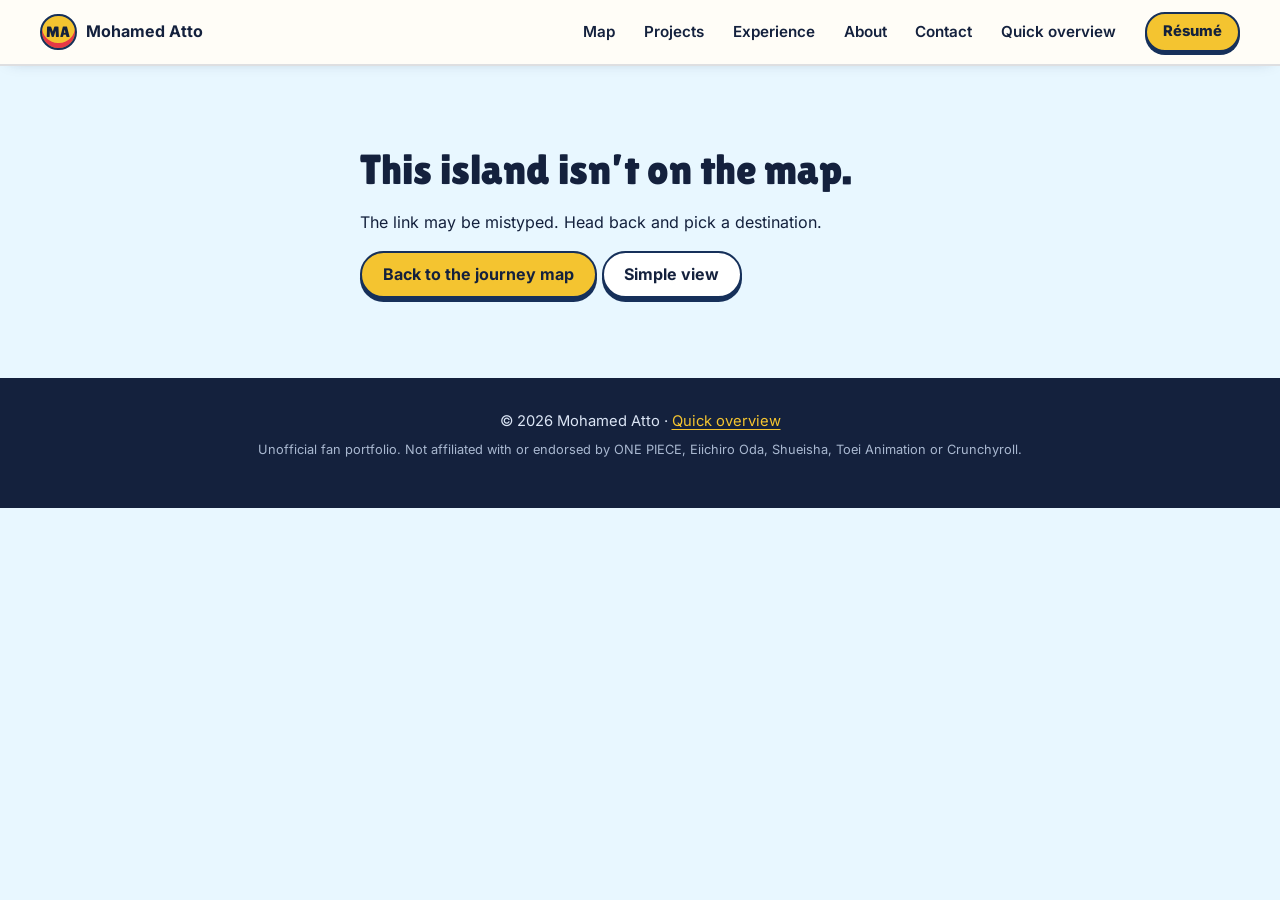
<file: index.html>
<!doctype html>
<html lang="en">
  <head>
    <meta charset="UTF-8" />
    <meta name="viewport" content="width=device-width, initial-scale=1.0, viewport-fit=cover" />
    <meta name="robots" content="noindex" />
    <meta name="description" content="Mohamed Atto's portfolio as an interactive journey map (unofficial fan-themed experiment)." />
    <title>Mohamed Atto · Grand Line Journey (fan experiment)</title>
    <link rel="icon" href="data:image/svg+xml,%3Csvg xmlns='http://www.w3.org/2000/svg' viewBox='0 0 64 64'%3E%3Ccircle cx='32' cy='32' r='30' fill='%231fa2d6'/%3E%3Ccircle cx='32' cy='28' r='14' fill='%23bfe8ff' stroke='%2316305a' stroke-width='3'/%3E%3Cpath d='M32 16l3 12-3 3-3-3z' fill='%23e63946'/%3E%3C/svg%3E" />
    <style>html{background:#bfe8ff}</style>
    <script type="module" crossorigin src="/assets/index-CmC1hqIA.js"></script>
    <link rel="stylesheet" crossorigin href="/assets/index-CQD69jHW.css">
  </head>
  <body>
    <div id="root"></div>
  </body>
</html>
</file>
<file: assets/index-CQD69jHW.css>
@font-face{font-family:Inter Variable;font-style:normal;font-display:swap;font-weight:100 900;src:url(/assets/inter-cyrillic-ext-wght-normal-BOeWTOD4.woff2)format("woff2-variations");unicode-range:U+460-52F,U+1C80-1C8A,U+20B4,U+2DE0-2DFF,U+A640-A69F,U+FE2E-FE2F}@font-face{font-family:Inter Variable;font-style:normal;font-display:swap;font-weight:100 900;src:url(/assets/inter-cyrillic-wght-normal-DqGufNeO.woff2)format("woff2-variations");unicode-range:U+301,U+400-45F,U+490-491,U+4B0-4B1,U+2116}@font-face{font-family:Inter Variable;font-style:normal;font-display:swap;font-weight:100 900;src:url(/assets/inter-greek-ext-wght-normal-DlzME5K_.woff2)format("woff2-variations");unicode-range:U+1F??}@font-face{font-family:Inter Variable;font-style:normal;font-display:swap;font-weight:100 900;src:url(/assets/inter-greek-wght-normal-CkhJZR-_.woff2)format("woff2-variations");unicode-range:U+370-377,U+37A-37F,U+384-38A,U+38C,U+38E-3A1,U+3A3-3FF}@font-face{font-family:Inter Variable;font-style:normal;font-display:swap;font-weight:100 900;src:url(/assets/inter-vietnamese-wght-normal-CBcvBZtf.woff2)format("woff2-variations");unicode-range:U+102-103,U+110-111,U+128-129,U+168-169,U+1A0-1A1,U+1AF-1B0,U+300-301,U+303-304,U+308-309,U+323,U+329,U+1EA0-1EF9,U+20AB}@font-face{font-family:Inter Variable;font-style:normal;font-display:swap;font-weight:100 900;src:url(/assets/inter-latin-ext-wght-normal-DO1Apj_S.woff2)format("woff2-variations");unicode-range:U+100-2BA,U+2BD-2C5,U+2C7-2CC,U+2CE-2D7,U+2DD-2FF,U+304,U+308,U+329,U+1D00-1DBF,U+1E00-1E9F,U+1EF2-1EFF,U+2020,U+20A0-20AB,U+20AD-20C0,U+2113,U+2C60-2C7F,U+A720-A7FF}@font-face{font-family:Inter Variable;font-style:normal;font-display:swap;font-weight:100 900;src:url(/assets/inter-latin-wght-normal-Dx4kXJAl.woff2)format("woff2-variations");unicode-range:U+??,U+131,U+152-153,U+2BB-2BC,U+2C6,U+2DA,U+2DC,U+304,U+308,U+329,U+2000-206F,U+20AC,U+2122,U+2191,U+2193,U+2212,U+2215,U+FEFF,U+FFFD}@font-face{font-family:Lilita One;font-style:normal;font-display:swap;font-weight:400;src:url([data-uri])format("woff2"),url([data-uri])format("woff");unicode-range:U+100-2BA,U+2BD-2C5,U+2C7-2CC,U+2CE-2D7,U+2DD-2FF,U+304,U+308,U+329,U+1D00-1DBF,U+1E00-1E9F,U+1EF2-1EFF,U+2020,U+20A0-20AB,U+20AD-20C0,U+2113,U+2C60-2C7F,U+A720-A7FF}@font-face{font-family:Lilita One;font-style:normal;font-display:swap;font-weight:400;src:url(/assets/lilita-one-latin-400-normal-87r-Z-Re.woff2)format("woff2"),url(/assets/lilita-one-latin-400-normal-DXkechA3.woff)format("woff");unicode-range:U+??,U+131,U+152-153,U+2BB-2BC,U+2C6,U+2DA,U+2DC,U+304,U+308,U+329,U+2000-206F,U+20AC,U+2122,U+2191,U+2193,U+2212,U+2215,U+FEFF,U+FFFD}:root{--ink:#14213d;--ink-soft:#4a5878;--paper:#fffdf7;--sky:#bfe8ff;--sky-2:#e8f7ff;--sea:#1fa2d6;--sea-2:#1488c4;--sea-deep:#0b5c99;--foam:#fff;--straw:#f4c430;--straw-deep:#c9971a;--red:#e63946;--outline:#16305a;--display:"Lilita One", "Arial Rounded MT Bold", system-ui, sans-serif;--body:"Inter Variable", system-ui, -apple-system, "Segoe UI", sans-serif;--radius:22px;--ease:cubic-bezier(.2, .8, .2, 1);--gutter:clamp(1rem, 4vw, 2.5rem);--topbar-h:4rem}*,:before,:after{box-sizing:border-box}html{background:var(--sky-2);scroll-padding-top:calc(var(--topbar-h) + .75rem)}@media (prefers-reduced-motion:no-preference){html:not(.motion-off){scroll-behavior:smooth}}body{font-family:var(--body);color:var(--ink);background:var(--sky-2);-webkit-font-smoothing:antialiased;margin:0;line-height:1.6;overflow-x:clip}img,video,svg{max-width:100%;display:block}img{height:auto}a{color:var(--sea-deep);text-underline-offset:.2em}h1,h2,h3,h4{margin:0;line-height:1.15}p{margin:0}button{font:inherit;color:inherit}:focus-visible{outline:3px solid var(--straw);outline-offset:3px;border-radius:10px;box-shadow:0 0 0 6px #16305ad9}.sr-only{clip:rect(0 0 0 0);white-space:nowrap;width:1px;height:1px;position:absolute;overflow:hidden}.muted{color:var(--ink-soft)}.skip-link{z-index:100;background:var(--ink);color:#fff;border-radius:999px;padding:.5rem 1rem;position:absolute;top:.5rem;left:1rem;transform:translateY(-200%)}.skip-link:focus-visible{transform:none}.motion-off *,.motion-off :before,.motion-off :after{transition:none!important;animation:none!important}.map:not([data-active]) *,.map:not([data-active]) :before,.map:not([data-active]) :after{animation-play-state:paused!important}.btn{border:2px solid var(--outline);background:var(--straw);min-height:2.9rem;color:var(--ink);cursor:pointer;box-shadow:0 4px 0 var(--outline);transition:transform .15s var(--ease), box-shadow .15s var(--ease);border-radius:999px;justify-content:center;align-items:center;gap:.5rem;padding:0 1.3rem;font-weight:700;text-decoration:none;display:inline-flex}.btn:hover{box-shadow:0 6px 0 var(--outline);transform:translateY(-2px)}.btn:active{box-shadow:0 1px 0 var(--outline);transform:translateY(2px)}.btn--ghost{background:#fff}.btn--big{min-height:3.3rem;padding:0 1.6rem;font-size:1.05rem}.btn--small{min-height:2.4rem;box-shadow:0 3px 0 var(--outline);padding:0 1rem;font-size:.9rem}.topbar{z-index:50;background:var(--paper);border-bottom:2px solid #16305a24;position:sticky;top:0;box-shadow:0 4px 14px -10px #16305a59}.topbar__inner{max-width:80rem;padding:.55rem var(--gutter);flex-wrap:wrap;align-items:center;gap:.75rem 1rem;min-height:4rem;margin:0 auto;display:flex}.brand{min-width:44px;min-height:44px;color:var(--ink);align-items:center;gap:.55rem;font-weight:700;text-decoration:none;display:inline-flex}.brand__mark{background:var(--straw);border:2px solid var(--outline);width:2.3rem;height:2.3rem;font-family:var(--display);box-shadow:inset 0 -5px 0 var(--red);border-radius:50%;place-items:center;font-size:.95rem;font-weight:400;display:grid}.nav{margin-left:auto}.nav ul{gap:.2rem;margin:0;padding:0;list-style:none;display:flex}.nav a{min-height:2.5rem;color:var(--ink);border-radius:999px;align-items:center;padding:0 .8rem;font-size:.95rem;font-weight:600;text-decoration:none;display:inline-flex}.nav a:hover{background:#1fa2d61f}.nav a.active{background:var(--ink);color:#fff}.hero{max-width:80rem;padding:clamp(2rem, 6vw, 4.5rem) var(--gutter) clamp(2rem, 4vw, 3rem);align-items:center;gap:clamp(2rem,5vw,4rem);margin:0 auto;display:grid;position:relative}@media (width>=900px){.hero{grid-template-columns:1.1fr .9fr}}.hero__eyebrow{background:#fff;border:2px solid #16305a26;border-radius:999px;align-items:center;gap:.5rem;padding:.3rem .8rem;font-size:.9rem;font-weight:600;display:inline-flex}.hero__eyebrow:before{content:"";background:var(--red);border-radius:50%;width:.55rem;height:.55rem}.hero h1{font-family:var(--display);letter-spacing:.01em;color:var(--ink);text-shadow:0 4px #f4c430e6;margin-top:1rem;font-size:clamp(3rem,9vw,6rem);font-weight:400;line-height:.95}.hero__line{max-width:34rem;margin-top:1rem;font-size:1.15rem}.hero__line--soft{color:var(--ink-soft);font-style:italic}.hero__actions{flex-wrap:wrap;gap:.8rem;margin-top:1.8rem;display:flex}.hero__art{justify-self:center;justify-items:center;gap:1rem;width:min(22rem,76vw);display:grid;position:relative}.hero__art--luffy{grid-template-columns:1fr auto;align-items:end;width:min(30rem,90vw)}.hero__guide{height:clamp(14rem,26vw,20rem);margin-left:-3.5rem}.hero__guide .guide{height:100%}.headshot{margin:0}.headshot img{aspect-ratio:1;object-fit:cover;background:#dfe9f2;border-radius:50%;width:100%}.headshot--lg{background:conic-gradient(var(--straw) 0 38%, var(--red) 38% 46%, var(--straw) 46% 100%);width:100%;box-shadow:0 0 0 3px var(--outline), 0 24px 50px -18px #16305a8c;border-radius:50%;padding:.6rem}.headshot--sm{background:var(--straw);width:7rem;box-shadow:0 0 0 3px var(--outline), 0 10px 24px -10px #16305a99;border-radius:50%;flex:none;padding:.3rem}.voyage{padding:1rem var(--gutter) 4rem}.voyage__head{max-width:80rem;margin:0 auto 1rem}.voyage__head h2{font-family:var(--display);font-size:clamp(2rem,5vw,3rem);font-weight:400}.voyage__head p{color:var(--ink-soft)}.map-wrap{max-width:80rem;margin:0 auto}.map{aspect-ratio:1200/720;border-radius:var(--radius);border:3px solid var(--outline);--px:0;--py:0;position:relative;overflow:hidden;box-shadow:0 24px 50px -24px #16305a8c}.map__sea{background:radial-gradient(60% 50% at 30% 30%, #ffffff38, transparent 70%), radial-gradient(50% 40% at 75% 75%, #0b5c9959, transparent 70%), linear-gradient(180deg, #5fd0f0 0%, var(--sea) 40%, var(--sea-2) 75%, var(--sea-deep) 100%);position:absolute;inset:0}.map__waves{opacity:.55;background-image:url("data:image/svg+xml,%3Csvg xmlns='http://www.w3.org/2000/svg' width='160' height='90'%3E%3Cpath d='M10 30 q12 -10 24 0 t24 0' fill='none' stroke='white' stroke-width='3' stroke-linecap='round'/%3E%3Cpath d='M90 70 q12 -10 24 0 t24 0' fill='none' stroke='white' stroke-width='3' stroke-linecap='round'/%3E%3C/svg%3E");animation:14s linear infinite waves;position:absolute;inset:-5%}.map__route{width:100%;height:100%;position:absolute;inset:0;overflow:visible}.map__route path{fill:none;stroke:#fff;stroke-width:3px;stroke-dasharray:2 9;stroke-linecap:round;vector-effect:non-scaling-stroke;opacity:.85}.route--mobile{display:none}.map__clouds{pointer-events:none;transform:translate(calc(var(--px) * -14px), calc(var(--py) * -8px));transition:transform .6s var(--ease);position:absolute;inset:0}.cloud{background:#fff;border-radius:999px;height:2.6rem;animation:60s linear infinite drift;position:absolute;box-shadow:inset 0 -8px #d8eefb,0 6px #16305a14}.cloud:before,.cloud:after{content:"";background:#fff;border-radius:50%;position:absolute}.cloud:before{width:45%;height:170%;bottom:25%;left:15%}.cloud:after{width:32%;height:130%;bottom:30%;left:52%}.c1{width:9rem;top:6%;left:8%}.c2{width:12rem;animation-duration:80s;animation-delay:-30s;top:12%;left:58%}.c3{width:7rem;animation-duration:70s;animation-delay:-10s;top:52%;left:80%}.c4{width:8rem;animation-duration:90s;animation-delay:-50s;top:88%;left:40%}.map__islands{margin:0;padding:0;list-style:none}.island-slot{left:calc(var(--x) * 1%);top:calc(var(--y) * 1%);z-index:2;width:clamp(8rem,14vw,12.5rem);position:absolute;transform:translate(-50%,-50%)}.island-slot--lg{z-index:3;width:clamp(11rem,20vw,17rem)}.island-slot--sm{width:clamp(7rem,11.5vw,10rem)}.island{cursor:pointer;width:100%;transition:transform .25s var(--ease);background:0 0;border:0;border-radius:18px;justify-items:center;padding:0;display:grid;position:relative}.island:hover{transform:translateY(-5px)}.island-art{filter:drop-shadow(0 6px #0b5c9959);width:100%;height:auto;overflow:visible}.island-art .foam{transform-origin:110px 136px;transform-box:view-box;animation:3.2s ease-in-out infinite foam}.island-art .spin{animation:6s linear infinite spin}.island-art .flag-wave{transform-box:view-box;animation:1.6s ease-in-out infinite alternate flag}.island-art .beam{transform-origin:118px 40px;transform-box:view-box;animation:3s ease-in-out infinite beam}.island-art .pulse{animation:1.6s ease-in-out infinite pulse-op}.island__label{background:var(--paper);border:2px solid var(--outline);box-shadow:0 3px 0 var(--outline);font-family:var(--display);color:var(--ink);text-align:center;border-radius:12px;margin-top:-.4rem;padding:.3rem .8rem;font-size:clamp(.9rem,1.3vw,1.1rem);line-height:1.15;display:grid}.island__label small{font-family:var(--body);color:var(--ink-soft);font-size:.72rem;font-weight:600}.island--featured .island__label{background:var(--straw);font-size:clamp(1rem,1.6vw,1.35rem)}.island--featured:before{content:"";z-index:-1;background:radial-gradient(closest-side,#f4c4308c,#0000);border-radius:50%;animation:2.6s ease-in-out infinite glow;position:absolute;inset:8% 4% 30%}.island[aria-current=location] .island__label:after{content:"You are here";background:var(--red);color:#fff;font-family:var(--body);letter-spacing:.04em;text-transform:uppercase;border-radius:999px;margin:.15rem auto 0;padding:0 .45rem;font-size:.62rem;font-weight:700;display:block}.island:focus-visible{box-shadow:none;outline:none}.island:focus-visible .island__label{outline:4px solid var(--straw);outline-offset:2px}.guide-pos{left:calc(var(--x) * 1%);top:calc(var(--y) * 1%);z-index:6;pointer-events:none;position:absolute}.guide-pos[data-hidden]{visibility:hidden}.guide-offset{position:relative;transform:translate(-50%,-88%)}.guide{transform-origin:50% 100%;place-items:end center;height:clamp(5.5rem,9vw,8rem);animation:2.4s ease-in-out infinite bob;display:grid}.guide--jump{animation:none}.guide--land{animation:squash .38s var(--ease)}.guide--point{animation:react .5s var(--ease)}.guide--cheer{animation:1.4s ease-in-out infinite cheer}.guide__art{filter:drop-shadow(0 4px #16305a59);width:auto;height:100%}.guide--compact{height:3.6rem;animation:none}.standin{aspect-ratio:80/96;place-items:end center;height:100%;display:grid;position:relative}.standin svg{filter:drop-shadow(0 2px #16305a80);width:auto;height:100%}.bubble{border:2px solid var(--outline);text-align:center;width:max-content;max-width:15rem;box-shadow:0 3px 0 var(--outline);animation:pop .3s var(--ease);background:#fff;border-radius:14px;padding:.45rem .8rem;font-size:.9rem;font-weight:700;position:absolute;bottom:calc(100% + .5rem);left:50%;transform:translate(-50%)}.bubble:after{content:"";border-right:2px solid var(--outline);border-bottom:2px solid var(--outline);background:#fff;width:12px;height:12px;position:absolute;top:100%;left:50%;transform:translate(-50%,-6px)rotate(45deg)}.dust{border:3px solid #ffffffe6;border-radius:50%;width:5rem;height:1.4rem;animation:.5s ease-out forwards dust;position:absolute;bottom:0;left:50%;transform:translate(-50%)}.ship-pos{z-index:7;opacity:0;pointer-events:none;position:absolute;top:0;left:0}.ship-pos[data-on]{opacity:1}.ship-offset{position:relative;transform:translate(-50%,-70%)}.ship{width:clamp(6.5rem,11vw,9.5rem);position:relative}.ship-offset[data-west] .ship{transform:scaleX(-1)}.ship img{width:100%;height:auto;display:block}.ship[data-standin] svg{filter:drop-shadow(0 2px #16305a99)}.ship-rider{position:absolute;bottom:52%;left:30%}.map-wrap{flex-direction:column;gap:.9rem;display:flex}.logpose{background:var(--paper);border:3px solid var(--outline);box-shadow:0 4px 0 var(--outline);border-radius:20px;flex-wrap:wrap;align-items:center;gap:.75rem 1.25rem;padding:.7rem 1rem;display:flex}.logpose__device{flex:none;width:3.4rem}.logpose__needle{transform-origin:50px 32px;transform-box:view-box;transition:transform .7s cubic-bezier(.3,1.6,.5,1)}.logpose__state{flex-wrap:wrap;flex:16rem;gap:.4rem 1.5rem;margin:0;display:flex}.logpose__state dt{letter-spacing:.06em;text-transform:uppercase;color:var(--ink-soft);font-size:.7rem;font-weight:800}.logpose__state dd{font-family:var(--display);margin:0;font-size:1.15rem}.logpose__dest dd{color:var(--accent)}.logpose__go{border:2px solid var(--outline);background:var(--straw);cursor:pointer;min-height:2.75rem;box-shadow:0 3px 0 var(--outline);border-radius:999px;padding:0 1.1rem;font-weight:800}.logpose__go:disabled{opacity:.7;cursor:progress}@media (width<=760px){.logpose{order:-1}.logpose__go{width:100%}}.island__label{border-bottom-color:var(--accent);border-bottom-width:4px}.island--selected .island__label{outline:3px dashed var(--accent);outline-offset:3px}.skip{z-index:60;border:2px solid var(--outline);cursor:pointer;min-height:2.8rem;box-shadow:0 4px 0 var(--outline);background:#fff;border-radius:999px;padding:0 1.2rem;font-weight:700;position:fixed;bottom:1.25rem;left:50%;transform:translate(-50%)}@media (width<=760px){.map{aspect-ratio:auto;height:1650px}.map__sea{background:linear-gradient(180deg, #5fd0f0, var(--sea) 30%, var(--sea-2) 70%, var(--sea-deep))}.route--desktop{display:none}.route--mobile{display:inline}.island-slot,.guide-pos{left:calc(var(--mx) * 1%);top:calc(var(--my) * 1%)}.island-slot,.island-slot--sm{width:9.5rem}.island-slot--lg{width:12rem}.island__label{font-size:1rem}}.panel{gap:.9rem;font-size:1rem;display:grid}.panel h3{color:var(--ink);margin-top:1rem;font-size:1.15rem;font-weight:700}.panel h4{font-size:1rem;font-weight:700}.panel ul,.panel ol{gap:.35rem;margin:0;padding-left:1.2rem;display:grid}.panel .lead{font-size:1.15rem;font-weight:600}.panel--home{grid-template-columns:auto 1fr;align-items:start;gap:1.25rem}@media (width<=520px){.panel--home{grid-template-columns:1fr}}.callout{border-left:4px solid var(--red);background:#e6394612;border-radius:0 12px 12px 0;padding:.8rem 1rem;font-weight:600}.facts{grid-template-columns:repeat(auto-fit,minmax(12rem,1fr));gap:.75rem;margin:0;display:grid}.facts div{background:#fff;border:2px solid #16305a1f;border-radius:14px;padding:.7rem .9rem}.facts dt{text-transform:uppercase;letter-spacing:.06em;color:var(--ink-soft);font-size:.75rem;font-weight:700}.facts dd{margin:.15rem 0 0;font-weight:600}.features{gap:.6rem;margin:0;display:grid}.features div{background:#fff;border:2px solid #16305a1a;border-radius:14px;padding:.7rem .9rem}.features dt{font-weight:700}.features dd{color:var(--ink-soft);margin:.2rem 0 0;font-size:.95rem}.stack{gap:.4rem;margin:0;display:grid}.stack div{grid-template-columns:9rem 1fr;gap:.75rem;display:grid}@media (width<=520px){.stack div{grid-template-columns:1fr;gap:0}}.stack dt{font-weight:700}.stack dd{color:var(--ink-soft);margin:0}.decision{background:#fff;border:2px solid #16305a1a;border-radius:14px;gap:.3rem;padding:.7rem .9rem;display:grid}.media{margin:0}.media video,.media img{border:2px solid var(--outline);aspect-ratio:1600/1100;background:#0e0f12;border-radius:14px;width:100%;height:auto}.media figcaption,.gallery figcaption{color:var(--ink-soft);margin-top:.4rem;font-size:.85rem}.steps summary{cursor:pointer;align-items:center;min-height:2.4rem;font-weight:700;display:flex}.steps ol{margin-top:.4rem}.gallery{grid-template-columns:repeat(auto-fit,minmax(15rem,1fr));gap:1rem;display:grid}.gallery figure{margin:0}.gallery img{border:2px solid #16305a33;border-radius:12px}.points strong{color:var(--red)}.crew{gap:.6rem;list-style:none;display:grid;padding:0!important}.crew li{background:#fff;border:2px solid #16305a1f;border-radius:14px;flex-wrap:wrap;justify-content:space-between;align-items:center;gap:.5rem;padding:.8rem 1rem;display:flex}.crew__name{font-weight:700}.crew__role{background:var(--straw);border:2px solid var(--outline);border-radius:999px;padding:.1rem .6rem;font-size:.8rem;font-weight:700}.email-row{flex-wrap:wrap;align-items:center;gap:.75rem;display:flex}.email{overflow-wrap:anywhere;font-size:1.25rem;font-weight:700}.copy-status{min-height:1.4em;color:var(--ink-soft);font-size:.9rem;display:block}.links-list{list-style:none;padding:0!important}.links{flex-wrap:wrap;gap:1rem;display:flex}.simple{max-width:54rem;padding:2.5rem var(--gutter) 4rem;gap:2.5rem;margin:0 auto;display:grid}.simple__head{flex-wrap:wrap;align-items:center;gap:1.25rem;display:flex}.simple__head h1{font-family:var(--display);font-size:clamp(2.4rem,7vw,3.6rem);font-weight:400}.simple__section{border-top:3px dashed #16305a26;gap:.5rem;padding-top:2rem;display:grid}.simple__section h2{font-family:var(--display);font-size:2rem;font-weight:400}.assets ul{gap:.35rem;margin:0;padding-left:1.2rem;display:grid}.assets code{background:#fff;border-radius:4px;padding:0 .3rem;font-size:.8rem}.notfound{max-width:40rem;padding:5rem var(--gutter);gap:1rem;margin:0 auto;display:grid}.notfound h1{font-family:var(--display);font-size:2.6rem;font-weight:400}.footer{padding:2rem var(--gutter) 3rem;text-align:center;background:var(--ink);color:#dbe5f5;gap:.4rem;font-size:.92rem;display:grid}.footer a{color:var(--straw)}.footer__note{color:#a9b8d0;font-size:.8rem}.caption{z-index:70;pointer-events:none;width:max-content;max-width:92vw;position:fixed;bottom:4.5rem;left:50%;transform:translate(-50%)}.caption__box{color:#fff;text-align:center;border:2px solid var(--straw);background:#14213df0;border-radius:14px;gap:.1rem;padding:.6rem 1rem;font-weight:700;display:grid}.caption__en{color:#cfdaf0;font-size:.85rem;font-weight:500}@keyframes waves{to{transform:translate(160px,20px)}}@keyframes drift{0%{translate:-6vw}50%{translate:6vw}to{translate:-6vw}}@keyframes foam{0%,to{opacity:.9;transform:scale(1)}50%{opacity:.6;transform:scale(1.04)}}@keyframes spin{to{transform:rotate(360deg)}}@keyframes flag{0%{transform:skewY(-6deg)scaleX(.94)}to{transform:skewY(6deg)scaleX(1)}}@keyframes beam{0%,to{opacity:.2}50%{opacity:.8}}@keyframes pulse-op{0%,to{opacity:.3}50%{opacity:1}}@keyframes glow{0%,to{opacity:.6;transform:scale(.96)}50%{opacity:1;transform:scale(1.04)}}@keyframes bob{0%,to{transform:translateY(0)}50%{transform:translateY(-5px)}}@keyframes squash{0%{transform:scale(1.15,.8)}60%{transform:scale(.95,1.05)}to{transform:none}}@keyframes react{0%{transform:scale(1)}40%{transform:scale(1.12)rotate(-4deg)}to{transform:none}}@keyframes cheer{0%,to{transform:translateY(0)rotate(0)}25%{transform:translateY(-8px)rotate(-3deg)}75%{transform:translateY(-8px)rotate(3deg)}}@keyframes pop{0%{opacity:0;transform:translate(-50%)scale(.8)}to{opacity:1;transform:translate(-50%)scale(1)}}@keyframes dust{0%{opacity:1;transform:translate(-50%)scale(.4)}to{opacity:0;transform:translate(-50%)scale(1.5)}}@keyframes rise{0%{opacity:0;transform:translateY(16px)}to{opacity:1;transform:none}}.dest{--dest-pad:clamp(3.5rem, 8vw, 6rem);--accent:var(--sea-deep);padding:var(--dest-pad) var(--gutter);scroll-margin-top:calc(1rem - var(--dest-pad));position:relative}.dest--light{background:var(--paper)}.dest--sea{background:linear-gradient(#e1f5ff,#c3ebff)}.dest--sand{background:linear-gradient(#fff6dd,#fdebc1)}.dest--night{color:#eef3fb;background:linear-gradient(#14213d,#0b2f5a)}.dest--night .dest__title,.dest--night h3{color:#fff}@media (width>=1100px){.dest:before{content:"";border-left:3px dotted #16305a38;position:absolute;top:0;bottom:0;left:max(1.25rem,50% - 39rem)}.dest--night:before{border-left-color:#ffffff40}}.dest__inner{z-index:1;gap:1.75rem;max-width:72rem;margin:0 auto;display:grid;position:relative}.dest__clip{pointer-events:none;position:absolute;inset:0;overflow:hidden}.dest{overflow-x:clip}.dest__scenery{opacity:.1;pointer-events:none;z-index:0;width:18rem;position:absolute;top:2.5rem;right:max(1rem,50% - 40rem)}.dest--night .dest__scenery{opacity:.14}@media (width<=1099px){.dest__scenery{display:none}}.dest__head{justify-items:start;gap:.35rem;display:grid;position:relative}.stop{align-items:center;gap:.6rem;margin-bottom:.25rem;display:inline-flex}.stop__art{border:3px solid var(--accent);width:3.6rem;box-shadow:0 3px 0 var(--outline);background:#fff;border-radius:50%;flex:none;padding:.15rem}.stop__art .island-art{filter:none}.stop__text{line-height:1.15;display:grid}.stop__num{letter-spacing:.08em;text-transform:uppercase;color:var(--accent);font-size:.72rem;font-weight:800}.dest--night .stop__num{color:var(--straw)}.stop__name{font-family:var(--display);font-size:1.15rem}.dest__eyebrow{letter-spacing:.08em;text-transform:uppercase;color:var(--red);font-size:.82rem;font-weight:800}.dest--night .dest__eyebrow{color:var(--straw)}.dest__title{font-family:var(--display);outline:none;font-size:clamp(2.4rem,6vw,4rem);font-weight:400;line-height:1}.dest__title:focus-visible,.log-stop__title:focus-visible{outline:3px solid var(--straw);outline-offset:6px;box-shadow:none}.dest__lede{opacity:.9;margin-top:-.75rem;font-size:1.15rem}.sub{margin-top:.5rem;font-size:1.3rem;font-weight:800}.sub--tight{margin-top:0;font-size:1.05rem}.back-to-map{color:var(--ink);border:2px solid;border-radius:999px;justify-self:start;align-items:center;gap:.4rem;padding:.45rem .9rem;font-size:.9rem;font-weight:700;text-decoration:none;display:inline-flex}.dest--night .back-to-map{color:#fff}.back-to-map svg{width:1rem;height:1rem}.tags{flex-wrap:wrap;gap:.45rem;margin:0;padding:0;list-style:none;display:flex}.tags li{border:2px solid var(--outline);background:#fff;border-radius:999px;padding:.25rem .75rem;font-size:.85rem;font-weight:600}.arrival-badge:empty{display:none}.arrival-badge{grid-template-rows:1fr;animation:.45s 3.3s forwards badge-collapse;display:grid}.arrival-badge>span{min-height:0;overflow:hidden}@keyframes badge-collapse{to{grid-template-rows:0fr}}.arrival-badge span{background:var(--ink);color:#fff;border:2px solid var(--straw);animation:arrive-in 3.4s var(--ease) forwards;border-radius:999px;justify-self:start;align-items:center;gap:.45rem;margin-top:.35rem;padding:.35rem .85rem;font-size:.9rem;font-weight:700;display:inline-flex}.arrival-badge span:before{content:"⚓"}.dest--night .arrival-badge span{background:var(--straw);color:var(--ink);border-color:#fff}@keyframes arrive-in{0%{opacity:0;transform:translateY(-6px)}10%,85%{opacity:1;transform:none}to{opacity:0}}.is-arrived{animation:arrived 1.8s var(--ease)}@keyframes arrived{0%{box-shadow:inset 0 0 #f4c43000}20%{box-shadow:inset 0 0 0 8px #f4c430f2}to{box-shadow:inset 0 0 #f4c43000}}.bf-layout{align-items:start;gap:clamp(1.5rem,4vw,2.5rem);display:grid}@media (width>=980px){.bf-layout{grid-template-columns:1.3fr 1fr}}.bf-media{margin:0}.bf-media video,.bf-media img{aspect-ratio:1600/1100;border:3px solid var(--outline);background:#0e0f12;border-radius:18px;width:100%;height:auto;box-shadow:0 16px 36px -18px #16305a99}.bf-media figcaption{color:var(--ink-soft);margin-top:.5rem;font-size:.88rem}.bf-summary{align-content:start;gap:1.1rem;display:grid}.role-chips{flex-wrap:wrap;gap:.6rem;margin:0;display:flex}.role-chips div{background:var(--straw);border:2px solid var(--outline);box-shadow:0 3px 0 var(--outline);border-radius:14px;padding:.45rem .9rem}.role-chips dt{text-transform:uppercase;letter-spacing:.06em;font-size:.68rem;font-weight:800}.role-chips dd{margin:0;font-weight:800}.bf-contribution{border-left:4px solid var(--red);padding-left:.9rem;font-weight:700}.ps{gap:.6rem;display:grid}.ps p{font-size:1.02rem}.ps__label{background:var(--ink);color:#fff;letter-spacing:.06em;text-transform:uppercase;vertical-align:.12em;border-radius:6px;margin-right:.35rem;padding:0 .5rem;font-size:.72rem;font-weight:800;display:inline-block}.key-features{counter-reset:kf;gap:.75rem;margin:0;padding:0;list-style:none;display:grid}.key-features li{counter-increment:kf;padding-left:2.6rem;position:relative}.key-features li:before{content:counter(kf);background:var(--accent);color:#fff;width:1.9rem;height:1.9rem;font-family:var(--display);border-radius:50%;place-items:center;display:grid;position:absolute;top:0;left:0}.key-features h3{font-size:1.02rem;font-weight:800}.key-features p{color:var(--ink-soft);font-size:.95rem}.bf-summary .btn{justify-self:start}.voyage-log{gap:clamp(2rem,5vw,3rem);margin:0;padding:0;list-style:none;display:grid;position:relative}.voyage-log:before{content:"";border-left:4px dotted #16305a40;position:absolute;top:3rem;bottom:3rem;left:3.5rem}.log-stop{border-radius:24px;grid-template-columns:7rem 1fr;align-items:start;gap:clamp(1rem,3vw,2rem);display:grid;position:relative}.log-stop__marker{border:4px solid var(--accent);width:7rem;box-shadow:0 4px 0 var(--outline);z-index:1;background:#fff;border-radius:50%;padding:.3rem;position:relative}.log-stop__body{border-top:4px solid var(--accent);padding:1rem 0 .5rem}.log-stop__when{color:var(--ink-soft);flex-wrap:wrap;align-items:baseline;gap:.5rem;font-size:.9rem;font-weight:700;display:flex}.log-stop__title{font-family:var(--display);outline:none;margin-top:.2rem;font-size:clamp(1.7rem,3.5vw,2.4rem);font-weight:400;line-height:1.05}.log-stop__org{color:var(--accent);font-weight:800}.log-stop__points{gap:.55rem;max-width:62ch;margin:.9rem 0 0;padding-left:1.2rem;display:grid}.log-stop__points strong{background:linear-gradient(#0000 60%,#f4c4308c 60%)}@media (width<=600px){.voyage-log:before{left:2.25rem}.log-stop{grid-template-columns:4.5rem 1fr}.log-stop__marker{width:4.5rem}}.edu-band{border:3px solid var(--outline);box-shadow:0 6px 0 var(--outline);background:#fff;border-radius:28px;display:grid;overflow:hidden}@media (width>=880px){.edu-band{grid-template-columns:1fr 1fr}}.edu-band__main{color:#fff;background:linear-gradient(160deg,#b00,#8a0000);align-content:start;gap:1rem;padding:clamp(1.25rem,3vw,2.25rem);display:grid}.edu-degree{font-family:var(--display);font-size:clamp(1.7rem,3.6vw,2.4rem);line-height:1.1}.edu-minor{opacity:.9;font-weight:700}.edu-facts{grid-template-columns:repeat(auto-fit,minmax(8.5rem,1fr));gap:.75rem;margin:.5rem 0 0;display:grid}.edu-facts div{background:#ffffff1f;border-radius:14px;padding:.65rem .85rem}.edu-facts dt{text-transform:uppercase;letter-spacing:.06em;opacity:.85;font-size:.7rem;font-weight:800}.edu-facts dd{margin:.1rem 0 0;font-size:1.1rem;font-weight:800}.edu-band__side{align-content:start;gap:.8rem;padding:clamp(1.25rem,3vw,2.25rem);display:grid}.course-list{columns:2 12rem;column-gap:1.5rem;margin:0 0 .5rem;padding:0;list-style:none}.course-list li{break-inside:avoid;border-bottom:1px dashed #16305a33;padding:.3rem 0}.milestones{gap:.4rem;margin:0;padding-left:1.2rem;display:grid}.crew-banners{grid-template-columns:repeat(auto-fit,minmax(min(100%,18rem),1fr));align-items:start;gap:1.25rem;margin:0;padding:0;list-style:none;display:grid}.crew-banner{background:#ffffff0f;border:2px solid #ffffff29;border-radius:22px;grid-template-columns:5.5rem 1fr;align-items:start;gap:1rem;padding:1.25rem;display:grid}.crew-flag{width:5.5rem;overflow:visible}.crew-flag__cloth{transform-origin:14px 30px;transform-box:view-box;animation:1.8s ease-in-out infinite alternate flag}.crew-banner:nth-child(2) .crew-flag__cloth{animation-delay:-.6s}.crew-banner:nth-child(3) .crew-flag__cloth{animation-delay:-1.2s}.crew-banner h3{font-size:1.12rem;font-weight:800;line-height:1.3}.crew-abbr{opacity:.75;font-weight:600}.crew-member{background:var(--straw);color:var(--ink);border-radius:999px;margin-top:.4rem;padding:.1rem .7rem;font-size:.85rem;font-weight:800;display:inline-block}.draft-bullets{opacity:.9;gap:.4rem;margin:.75rem 0 0;padding-left:1.1rem;font-size:.92rem;display:grid}.draft-tag{color:var(--ink);text-transform:uppercase;letter-spacing:.05em;background:#ff8a3d;border-radius:6px;padding:0 .4rem;font-size:.68rem;font-weight:800;display:inline-block}.review-banner{color:var(--ink);background:#ff8a3d;border-radius:14px;padding:.8rem 1rem;font-weight:600}.review-banner code{font-size:.85em}.about-grid{align-items:start;gap:clamp(2rem,5vw,4rem);display:grid}@media (width>=760px){.about-grid{grid-template-columns:minmax(0,360px) minmax(0,1fr)}}.portrait{background:linear-gradient(160deg, var(--straw), #ffd968 60%, var(--red));border:3px solid var(--outline);width:min(360px,82vw);box-shadow:0 8px 0 var(--outline), 0 30px 50px -24px #16305a99;border-radius:28px;justify-self:center;margin:0;padding:.6rem}.portrait img{aspect-ratio:686/857;object-fit:cover;background:#dfe9f2;border-radius:20px;width:100%;height:auto}.about-text{gap:1.25rem;max-width:62ch;font-size:1.08rem;line-height:1.7;display:grid}.about-text>p:first-child{color:var(--ink);font-size:1.22rem;font-weight:600;line-height:1.55}.about-facts{grid-template-columns:repeat(auto-fit,minmax(11rem,1fr));gap:.75rem;margin:.25rem 0;display:grid}.about-facts div{border:2px solid #16305a26;border-top:5px solid var(--accent);background:#fff;border-radius:18px;padding:.85rem 1.1rem;box-shadow:0 4px #16305a26}.about-facts dt{text-transform:uppercase;letter-spacing:.06em;color:var(--ink-soft);font-size:.72rem;font-weight:800}.about-facts dd{margin:.15rem 0 0;font-weight:700;line-height:1.4}.skill-rows{gap:.5rem;margin:0;display:grid}.skill-rows div{border-bottom:1px dashed #16305a26;grid-template-columns:10rem 1fr;gap:.75rem;padding-bottom:.5rem;display:grid}@media (width<=520px){.skill-rows div{grid-template-columns:1fr;gap:0}}.skill-rows dt{font-weight:800}.skill-rows dd{color:var(--ink-soft);margin:0}.interests{gap:1.25rem;margin:0;padding:0;list-style:none;display:grid}.interest{grid-template-columns:9rem 1fr;align-items:center;gap:1.5rem;max-width:52rem;display:grid}.interest:nth-child(2n){grid-template-columns:1fr 9rem;margin-left:auto}.interest:nth-child(2n) .interest__art{order:2}.interest__art{border:3px solid var(--outline);height:8rem;box-shadow:0 4px 0 var(--outline);background:#fff;border-radius:50%;place-items:center;display:grid}.interest__art .guide{height:7rem}.fact-icon{width:5.5rem}.interest h3{font-family:var(--display);font-size:1.6rem;font-weight:400}.interest p{margin-top:.25rem;font-size:1.05rem}@media (width<=600px){.interest,.interest:nth-child(2n){grid-template-columns:5.5rem 1fr;margin-left:0}.interest:nth-child(2n) .interest__art{order:0}.interest__art{height:5.5rem}.fact-icon{width:3.6rem}}.contact-layout{align-items:end;gap:1.5rem;display:grid}@media (width>=900px){.contact-layout{grid-template-columns:1fr auto}}.contact-guide{height:14rem}.contact-guide .guide{height:100%}.contact-card{background:var(--paper);max-width:44rem;color:var(--ink);border:3px solid var(--straw);border-radius:26px;padding:clamp(1.25rem,3vw,2rem)}.contact-card .email{font-size:clamp(1.15rem,3.5vw,1.6rem)}.hero__links{flex-wrap:wrap;gap:.4rem 1.25rem;margin:1.1rem 0 0;padding:0;font-weight:700;list-style:none;display:flex}.hero__links a{color:var(--ink);text-decoration-thickness:2px;-webkit-text-decoration-color:var(--straw-deep);text-decoration-color:var(--straw-deep)}.hero__luffy{width:auto;height:clamp(14rem,26vw,20rem);margin-left:-3rem}.log-stop__context{max-width:62ch;color:var(--ink);margin-top:.75rem;font-size:1.02rem}.log-stop--plain .log-stop__marker{aspect-ratio:1;place-items:center;display:grid}.log-stop__dot{aspect-ratio:1;background:var(--ink-soft);border-radius:50%;width:40%}.tags--small{margin-top:.9rem}.tags--small li{border-width:1.5px;padding:.15rem .6rem;font-size:.78rem}.how{max-width:62ch;margin-top:.9rem}.how summary{cursor:pointer;min-height:2.5rem;color:var(--accent);align-items:center;gap:.4rem;font-weight:800;display:inline-flex}.how__flow{counter-reset:how;gap:.5rem;margin:.4rem 0 0;padding:0;list-style:none;display:grid}.how__flow li{background:var(--sky-2);border-left:4px solid var(--accent);border-radius:12px;grid-template-columns:7rem 1fr;gap:.75rem;padding:.55rem .8rem;display:grid}@media (width<=520px){.how__flow li{grid-template-columns:1fr;gap:.1rem}}.crew-banners{grid-template-columns:repeat(auto-fit,minmax(min(100%,22rem),1fr));align-items:start}@media (width>=900px){.crew-banners{grid-template-columns:repeat(2,minmax(0,1fr))}}.crew-meta{flex-wrap:wrap;align-items:center;gap:.4rem .6rem;margin-top:.45rem;display:flex}.crew-meta .crew-member{margin-top:0}.crew-since{opacity:.9;font-size:.85rem;font-weight:700}.crew-group{border:1.5px solid #fff6;border-radius:999px;padding:.05rem .55rem;font-size:.75rem;font-weight:700}.behind-grid{grid-template-columns:repeat(auto-fit,minmax(min(100%,16rem),1fr));gap:1rem 1.5rem;margin:0;padding:0;list-style:none;display:grid}.behind-grid li{border-top:3px solid var(--ink);padding:.9rem 0 0}.behind-grid h3{font-size:1.02rem;font-weight:800}.behind-grid p{color:var(--ink-soft);margin-top:.3rem;font-size:.95rem}.cs{max-width:72rem;padding:2rem var(--gutter) 4rem;margin:0 auto}.cs__hero{justify-items:start;gap:1rem;display:grid}.cs__hero h1{font-family:var(--display);font-size:clamp(2.8rem,8vw,4.6rem);font-weight:400;line-height:1}.cs__lede{max-width:52ch;font-size:1.2rem;font-weight:600}.cs__media{width:100%;margin:.5rem 0 0}.cs__media video,.cs__media img{aspect-ratio:1600/1100;border:3px solid var(--outline);background:#0e0f12;border-radius:18px;width:100%;height:auto}.cs__media figcaption{color:var(--ink-soft);margin-top:.4rem;font-size:.88rem}.cs__layout{gap:2rem;margin-top:2.5rem;display:grid}@media (width>=1000px){.cs__layout{grid-template-columns:13rem minmax(0,1fr);gap:3rem}}.cs__toc{align-self:start}@media (width>=1000px){.cs__toc{top:calc(var(--topbar-h) + 1rem);position:sticky}}.cs__toc p{letter-spacing:.06em;text-transform:uppercase;color:var(--ink-soft);font-size:.78rem;font-weight:800}.cs__toc ol{gap:.25rem;margin:.4rem 0 0;padding-left:1.1rem;font-size:.92rem;display:grid}.cs__body{gap:2.75rem;min-width:0;max-width:54rem;display:grid}.cs__body section{gap:.8rem;scroll-margin-top:1rem;display:grid}.cs__body h2{font-family:var(--display);font-size:clamp(1.8rem,4vw,2.4rem);font-weight:400;line-height:1.1}.cs__body h3{margin-top:.4rem;font-size:1.08rem;font-weight:800}.cs__body ul{gap:.35rem;margin:0;padding-left:1.2rem;display:grid}.cs__body code{overflow-wrap:anywhere;background:#eef2f7;border-radius:5px;padding:.05rem .3rem;font-size:.86em}.cs-features{gap:.6rem;margin:0;display:grid}.cs-features div{background:#fff;border:2px solid #16305a1f;border-radius:14px;padding:.75rem 1rem}.cs-features dt{font-weight:800}.cs-features dd{color:var(--ink-soft);margin:.2rem 0 0;font-size:.95rem}.arch-stack{gap:0;margin:0;padding:0;list-style:none;display:grid}.arch-stack li{border:2px solid var(--outline);background:#fff;grid-template-columns:2.4rem 1fr;column-gap:.9rem;padding:.8rem 1rem;display:grid;position:relative}.arch-stack li+li{border-top:0}.arch-stack li:first-child{background:#e1f5ff;border-radius:16px 16px 0 0}.arch-stack li:last-child{background:#fff6dd;border-radius:0 0 16px 16px}.arch-stack li+li:before{content:"↓";color:var(--sea-deep);background:inherit;font-weight:800;line-height:1;position:absolute;top:-.75rem;left:1.55rem}.arch-stack__n{background:var(--ink);color:#fff;border-radius:50%;grid-row:span 2;place-items:center;width:2rem;height:2rem;font-size:.85rem;font-weight:800;display:grid}.arch-stack li>span:last-child{color:var(--ink-soft);font-size:.93rem}.table-wrap{border:2px solid #16305a26;border-radius:14px;overflow-x:auto}.cs-table{border-collapse:collapse;background:#fff;width:100%;min-width:34rem;font-size:.93rem}.cs-table th,.cs-table td{text-align:left;vertical-align:top;border-bottom:1px solid #16305a1a;padding:.6rem .8rem}.cs-table thead th{background:var(--sky-2);text-transform:uppercase;letter-spacing:.05em;font-size:.78rem}.flow-steps{counter-reset:flow;gap:.6rem;margin:0;padding:0;list-style:none;display:grid}.flow-steps li{counter-increment:flow;background:#fff;border:2px solid #16305a1f;border-radius:14px;padding:.8rem 1rem .8rem 3.2rem;position:relative}.flow-steps li:before{content:counter(flow);background:var(--straw);border:2px solid var(--outline);border-radius:50%;place-items:center;width:1.6rem;height:1.6rem;font-size:.8rem;font-weight:800;display:grid;position:absolute;top:.85rem;left:1rem}.flow-steps__head{flex-wrap:wrap;align-items:baseline;gap:.5rem;display:flex}.flow-steps li>p:last-child{color:var(--ink-soft);margin-top:.25rem;font-size:.95rem}.cs-decision{border-left:5px solid var(--red);background:#fff;border-radius:16px;gap:.4rem;padding:1rem 1.1rem;display:grid}.cs-decision__trade{color:var(--ink-soft);font-size:.95rem}.test-counts{grid-template-columns:repeat(auto-fit,minmax(10rem,1fr));list-style:none;gap:.6rem!important;padding:0!important;display:grid!important}.test-counts li{background:#fff;border:2px solid #16305a1f;border-radius:14px;padding:.7rem .9rem;display:grid}.test-counts strong{font-family:var(--display);font-size:1.9rem;font-weight:400;line-height:1.1}.test-counts span{color:var(--ink-soft);font-size:.8rem}.cmds{list-style:none;padding:0!important}.qo-links{flex-wrap:wrap;gap:.4rem 1.1rem;margin:.6rem 0 0;padding:0;font-weight:700;list-style:none;display:flex}.qo-role{border-bottom:1px dashed #16305a33;gap:.35rem;padding:.9rem 0;display:grid}.qo-role h3{font-size:1.1rem;font-weight:800}.qo-role ul,.simple__section ul{gap:.3rem;margin:0;padding-left:1.2rem;display:grid}.simple__head p{margin-top:.35rem}@media (width<=640px){.table-wrap{border:0;overflow:visible}.cs-table{background:0 0;min-width:0}.cs-table thead{clip:rect(0 0 0 0);width:1px;height:1px;position:absolute;overflow:hidden}.cs-table,.cs-table tbody,.cs-table tr,.cs-table th,.cs-table td{display:block}.cs-table tr{background:#fff;border:2px solid #16305a1f;border-radius:14px;margin-bottom:.6rem;padding:.7rem .9rem}.cs-table th,.cs-table td{border:0;padding:.15rem 0}.cs-table td:before{text-transform:uppercase;letter-spacing:.05em;color:var(--ink-soft);font-size:.7rem;font-weight:800;display:block}.cs-table td:first-of-type:before{content:"Holds"}.cs-table td:nth-of-type(2):before{content:"Relationships";margin-top:.3rem}}.dest--light{--tone-top:var(--paper)}.dest--sea{--tone-top:#e1f5ff}.dest--sand{--tone-top:#fff6dd}.dest--night{--tone-top:#14213d}.dest__wave{width:100%;height:30px;fill:var(--tone-top);pointer-events:none;z-index:1;position:absolute;top:-28px;left:0;right:0}.fx [data-fx]{transition:opacity .7s var(--ease), transform .8s var(--ease);transition-delay:var(--fx-delay,0s)}.fx [data-fx][data-fx-now]{transition:none}.fx [data-fx=head]:not([data-fx-in]){opacity:0;transform:translateY(18px)}.fx [data-fx=step]:not([data-fx-in]){opacity:0;transform:translateY(14px)}.fx [data-fx=slide]:not([data-fx-in]){opacity:0;transform:translate(36px)}.fx [data-fx=from-left]:not([data-fx-in]){opacity:0;transform:translate(-28px)}.fx [data-fx=from-right]:not([data-fx-in]){opacity:0;transform:translate(28px)}.fx [data-fx=fade]:not([data-fx-in]){opacity:0}.fx [data-fx=rise]:not([data-fx-in]){opacity:0;transform:translateY(26px)}.fx .hero__text{transform:translateY(calc(var(--p,0) * -56px));opacity:calc(1 - var(--p,0) * .35);will-change:transform}.fx .hero__art{transform:translateY(calc(var(--p,0) * 40px)) scale(calc(1 - var(--p,0) * .04));will-change:transform}.fx .map__route{clip-path:inset(0 calc((1 - var(--p,0)) * 100%) 0 0)}.fx .map:not([data-fx-in]) .island-slot{opacity:.35;transform:translate(-50%,-50%)scale(.9)}.fx .map .island-slot{transition:opacity .55s var(--ease), transform .65s var(--ease);transition-delay:calc(var(--i,0) * 70ms)}.fx .map:not([data-fx-in]) .guide-pos{opacity:0}.fx .map .guide-pos{transition:opacity .5s .5s}@media (width<=760px){.fx .map__route{clip-path:inset(0 0 calc((1 - var(--p,0)) * 100%) 0)}}.fx .bf-media-wrap{transform:scale(calc(.96 + var(--p,1) * .04));transform-origin:50% 30%}@media (width>=1100px) and (height>=760px){.fx .bf-layout{align-items:start}.fx .bf-media-wrap{top:calc(var(--topbar-h) + 1.5rem);position:sticky}}.fx .voyage-log:before{transform:scaleY(var(--p,0));transform-origin:top;transition:transform .2s linear}.contact-split{align-items:start;gap:clamp(1.5rem,4vw,3rem);display:grid}@media (width>=900px){.contact-split{grid-template-columns:minmax(0,.9fr) minmax(0,1.1fr)}}.contact-intro{gap:1.25rem;display:grid}.contact-invite{color:#eef3fb;max-width:40ch;font-size:1.15rem;line-height:1.6}.contact-form-card{background:var(--paper);color:var(--ink);border:3px solid var(--straw);border-radius:26px;padding:clamp(1.25rem,3vw,2rem);box-shadow:0 20px 50px -24px #0009}.contact-form-title{font-family:var(--display);margin-bottom:1rem;font-size:1.7rem;font-weight:400;color:var(--ink)!important}.cf,.cf-row{gap:1rem;display:grid}@media (width>=600px){.cf-row{grid-template-columns:1fr 1fr}}.cf-field{align-content:start;gap:.35rem;display:grid}.cf-field label{font-size:.95rem;font-weight:700}.cf-req,.cf-opt{color:var(--ink-soft);font-size:.85rem;font-weight:500}.cf input,.cf select,.cf textarea{width:100%;min-height:2.9rem;color:var(--ink);font:inherit;background:#fff;border:2px solid #16305a59;border-radius:12px;padding:.6rem .8rem}.cf textarea{resize:vertical;min-height:9rem;line-height:1.5}.cf input:focus-visible,.cf select:focus-visible,.cf textarea:focus-visible{outline:3px solid var(--straw);outline-offset:1px;border-color:var(--outline);box-shadow:none}.cf [aria-invalid=true]{background:#fff6f6;border-color:#c0262d}.cf-err{color:#b3121b;font-size:.9rem;font-weight:700}.cf-err:before{content:"⚠ "}.cf-count{color:var(--ink-soft);justify-self:end;font-size:.78rem}.cf-hp{width:1px;height:1px;position:absolute;left:-9999px;overflow:hidden}.cf-actions{flex-wrap:wrap;align-items:center;gap:.75rem;display:flex}.cf button[disabled]{opacity:.7;cursor:progress;transform:none}.cf-status{border-radius:12px;outline:none;min-height:1.5em;font-weight:700}.cf-status:empty{min-height:0}.cf-status--success{color:#12623a;background:#e7f7ee;border:2px solid #2f9e64;padding:.7rem .9rem}.cf-status--error,.cf-status--rate-limited{color:#9f1219;background:#fff1f1;border:2px solid #d64545;padding:.7rem .9rem}.cf-status--invalid{color:#9f1219}.cf-status:focus-visible{outline:3px solid var(--straw);outline-offset:2px}.cf-local{border:1.5px dashed var(--straw-deep);background:#fff3d6;border-radius:10px;padding:.5rem .8rem;font-size:.88rem;font-weight:600}.cf-privacy{color:var(--ink-soft);font-size:.82rem;line-height:1.5}.resume-btn{border:2px solid var(--outline);background:var(--straw);min-height:2.5rem;color:var(--ink);box-shadow:0 3px 0 var(--outline);border-radius:999px;align-items:center;padding:0 1rem;font-size:.92rem;font-weight:800;text-decoration:none;display:inline-flex}.menu-btn{border:2px solid var(--outline);cursor:pointer;background:#fff;border-radius:999px;min-height:2.5rem;padding:0 1rem;font-weight:800;display:none}.menu-panel{background:var(--paper);padding:.5rem var(--gutter) 1rem;border-top:2px solid #16305a1a}.menu-panel ul{max-width:80rem;margin:0 auto;padding:0;list-style:none;display:grid}.menu-panel a{min-height:3rem;color:var(--ink);border-bottom:1px solid #16305a14;align-items:center;padding:0 .25rem;font-size:1.05rem;font-weight:700;text-decoration:none;display:flex}@media (width>=861px){.menu-panel{display:none!important}}@media (width<=860px){.nav{display:none}.menu-btn{align-items:center;display:inline-flex}.resume-btn{margin-left:auto}}@media (width<=440px){.brand__name{display:none}}.hero__links{gap:.4rem 1.1rem}.welcome{text-align:center;justify-items:center;gap:.4rem;max-width:24rem;margin:1rem auto 0;display:grid}.welcome__btn{border:2px solid var(--ink);background:var(--straw);min-height:2.75rem;color:var(--ink);cursor:pointer;box-shadow:0 3px 0 var(--ink);border-radius:999px;align-items:center;gap:.5rem;padding:0 1.1rem 0 .8rem;font-size:.92rem;font-weight:800;display:inline-flex}.welcome__btn svg{width:1.1rem;height:1.1rem}.welcome__len{color:var(--ink-soft);font-size:.78rem;font-weight:600}.welcome__text{color:var(--ink-soft);gap:.1rem;font-size:.86rem;display:grid}.welcome__text [lang=ja]{color:var(--ink)}.welcome__en{font-style:italic}.welcome__label{letter-spacing:.03em;text-transform:uppercase;color:var(--ink-soft);font-size:.74rem;font-weight:700}.welcome__err{color:#9f1219;font-size:.85rem;font-weight:700}.featured-project{background:#ffffff8c;border:2px solid #16305a1f;border-radius:28px;gap:1.25rem;padding:clamp(1rem,3vw,1.75rem);display:grid}.featured-project__head{gap:.3rem;display:grid}.featured-project__title{font-family:var(--display);outline:none;font-size:clamp(2rem,4.5vw,2.8rem);font-weight:400;line-height:1}.featured-project__title:focus-visible{outline:3px solid var(--straw);outline-offset:6px}.featured-project__purpose{max-width:60ch;font-size:1.12rem;font-weight:600}.key-features h4{font-size:1.02rem;font-weight:800}.featured-project--second{margin-top:1.5rem}.featured-project__kicker{font-family:var(--body,inherit);opacity:.75;white-space:nowrap;font-size:clamp(1rem,2.2vw,1.25rem);font-weight:700}.project-actions{flex-wrap:wrap;align-items:center;gap:.6rem;display:flex}.bf-summary .project-actions .btn{justify-self:auto}.bf-media figcaption a{font-weight:700}.demo-video:focus-visible,.demo-video video:focus-visible{outline:3px solid var(--straw);outline-offset:4px}.demo-video figcaption a{font-weight:700}.demo-video__transcript{margin-top:.45rem;font-size:.9rem}.demo-video__transcript summary{cursor:pointer;color:var(--ink);align-items:center;width:fit-content;min-height:1.75rem;font-weight:800;display:inline-flex}.demo-video__transcript ol{gap:.3rem;max-height:16rem;margin:.4rem 0 0;padding-left:0;list-style:none;display:grid;overflow:auto}.demo-video__at{font-variant-numeric:tabular-nums;min-width:2.6rem;color:var(--ink-soft);font-weight:700;display:inline-block}.projects-intro{color:var(--ink);max-width:46rem;margin:0 0 1rem;font-size:1.05rem}.featured-grid{grid-template-columns:1fr;gap:1.1rem;margin:0 0 1.75rem;padding:0;list-style:none;display:grid}@media (width>=900px){.featured-grid{grid-template-columns:repeat(3,minmax(0,1fr))}}.featured-grid>li{display:grid}.feature-card{background:#fff;border:2px solid #16305a26;border-radius:22px;grid-template-rows:auto 1fr;display:grid;overflow:hidden;box-shadow:0 4px #16305a26}.feature-card__img{aspect-ratio:16/10;object-fit:contain;background:var(--sky-2);border-bottom:2px solid #16305a1a;width:100%;height:auto;display:block}.feature-card__body{grid-template-rows:auto 1fr auto auto;align-content:start;gap:.5rem;padding:1rem 1.15rem 1.2rem;display:grid}.feature-card__body h3{font-family:var(--display);margin:0;font-size:1.55rem;font-weight:400;line-height:1.1}.feature-card__line{color:var(--ink);margin:0}.feature-card__stack{color:var(--ink-soft);margin:0;font-size:.86rem;font-weight:700}.feature-card__actions{flex-wrap:wrap;gap:.5rem;margin:.25rem 0 0;display:flex}.case-summary{align-items:start;gap:1.1rem;margin:1rem 0 .5rem;display:grid}@media (width>=980px){.case-summary{grid-template-columns:1.15fr 1fr}}.case-summary__shot{margin:0}.case-summary__shot img{border:3px solid var(--outline);background:var(--sky-2);border-radius:16px;width:100%;height:auto;display:block}.case-summary__shot figcaption{color:var(--ink-soft);margin-top:.4rem;font-size:.86rem}.case-summary__text{gap:.75rem;margin:0;display:grid}.case-summary__text dt{letter-spacing:.06em;text-transform:uppercase;color:var(--ink-soft);font-size:.74rem;font-weight:800}.case-summary__text dd{color:var(--ink);margin:.15rem 0 0}.more-projects{gap:1rem;margin-top:.5rem;display:grid}.project-grid{grid-template-columns:repeat(auto-fit,minmax(min(100%,22rem),1fr));gap:1.25rem;display:grid}.project-card{background:#fff;border:2px solid #16305a26;border-radius:22px;grid-template-rows:auto 1fr;display:grid;overflow:hidden;box-shadow:0 4px #16305a26}.project-card__visual{background:var(--sky-2);margin:0;position:relative}.project-card__visual img{aspect-ratio:16/10;object-fit:cover;width:100%;height:auto}.project-card__visual figcaption{color:#fff;background:#14213dd1;border-radius:999px;padding:.1rem .55rem;font-size:.72rem;font-weight:700;position:absolute;bottom:.6rem;left:.6rem}.project-card__body{align-content:start;gap:.55rem;padding:1.1rem 1.25rem 1.3rem;display:grid}.project-card__body h4{font-family:var(--display);font-size:1.6rem;font-weight:400;line-height:1.1}.project-card__body h5{letter-spacing:.06em;text-transform:uppercase;color:var(--ink-soft);margin:.35rem 0 0;font-size:.74rem;font-weight:800}.project-card__purpose{color:var(--ink)}.project-card__meta{color:var(--ink-soft);flex-wrap:wrap;gap:.35rem .9rem;font-size:.88rem;font-weight:700;display:flex}.project-card__list{gap:.25rem;margin:0;padding-left:1.1rem;font-size:.95rem;display:grid}.project-card__links{flex-wrap:wrap;gap:.4rem 1rem;font-weight:800;display:flex}.log-stop--plain .log-stop__marker{background:#fff;border-width:4px;width:3rem;padding:0}.log-stop__dot{background:var(--accent);width:45%}.voyage-log:before{left:1.5rem}.log-stop{grid-template-columns:3rem 1fr}@media (width<=600px){.voyage-log:before{left:1.5rem}.log-stop{grid-template-columns:3rem 1fr}.log-stop__marker{width:3rem}}.crew-points{color:#dbe5f5;gap:.35rem;margin:.65rem 0 0;padding-left:1.1rem;font-size:.93rem;display:grid}.skill-list{flex-wrap:wrap;gap:.15rem .9rem;margin:0;padding:0;list-style:none;display:flex}.skills-card{background:#fff;border:2px solid #16305a26;border-radius:22px;gap:.9rem;padding:clamp(1rem,3vw,1.5rem);display:grid;box-shadow:0 4px #16305a26}.skills-card__title{font-family:var(--display);font-size:1.6rem;font-weight:400;line-height:1.1}.skill-list{gap:.4rem}.skill-list li{color:var(--ink-soft);background:#fff;border:1.5px solid #16305a40;border-radius:999px;padding:.1rem .65rem;font-size:.9rem;font-weight:600}.skill-list li.is-shown{color:var(--ink);border-color:var(--straw-deep);background:#fff3c4;font-weight:800}.skill-rows div{grid-template-columns:12rem 1fr}@media (width<=520px){.skill-rows div{grid-template-columns:1fr}}.skill-legend{color:var(--ink-soft);align-items:center;gap:.45rem;font-size:.85rem;display:flex}.skill-legend__mark{border:1.5px solid var(--straw-deep);background:#fff3c4;border-radius:999px;width:1.1rem;height:.9rem}.label{letter-spacing:.04em;text-transform:uppercase;vertical-align:.1em;border-radius:999px;padding:.1rem .55rem;font-size:.75rem;font-weight:800;display:inline-block}.label--done{color:#12623a;background:#e7f7ee;border:1.5px solid #2f9e64}.label--future{color:#7a4d00;border:1.5px solid var(--straw-deep);background:#fff3d6}.gallery__open{border-radius:12px;display:block}.gallery__open img{transition:transform .2s var(--ease)}.gallery__open:hover img{transform:scale(1.01)}.test-counts__when{font-weight:700;color:#12623a!important;font-size:.74rem!important}.qo-badge,.hero__eyebrow{background:#fff;border:2px solid #16305a26;border-radius:999px;align-items:center;gap:.5rem;padding:.3rem .8rem;font-size:.9rem;font-weight:700;display:inline-flex}.qo-badge:before{content:"";background:var(--red);border-radius:50%;width:.55rem;height:.55rem}.qo-role__meta{color:var(--ink-soft);font-size:.92rem}.qo-featured{background:var(--straw);vertical-align:.2em;border-radius:999px;margin-left:.5rem;padding:.05rem .5rem;font-size:.72rem;font-weight:800}.qo-skills{gap:.4rem;margin:0;display:grid}.qo-skills div{grid-template-columns:13rem 1fr;gap:.75rem;display:grid}@media (width<=520px){.qo-skills div{grid-template-columns:1fr;gap:0}}.qo-skills dt{font-weight:800}.qo-skills dd{color:var(--ink-soft);margin:0}.lightbox{border:3px solid var(--outline);background:var(--paper,#fffdf7);width:min(96vw,1200px);max-height:92vh;color:var(--ink);border-radius:18px;padding:0;overflow:auto}.lightbox::backdrop{background:#0a1428c7}.lightbox__fig{margin:0}.lightbox__fig img{width:100%;height:auto;display:block}.lightbox__fig figcaption{color:var(--ink-soft);padding:.75rem 1rem 0;font-size:.95rem}.lightbox__bar{justify-content:flex-end;align-items:center;gap:1rem;padding:.75rem 1rem 1rem;display:flex}.gallery__open{cursor:zoom-in}.qo-links{flex-wrap:wrap;gap:.4rem 1.1rem;display:flex}
</file>
